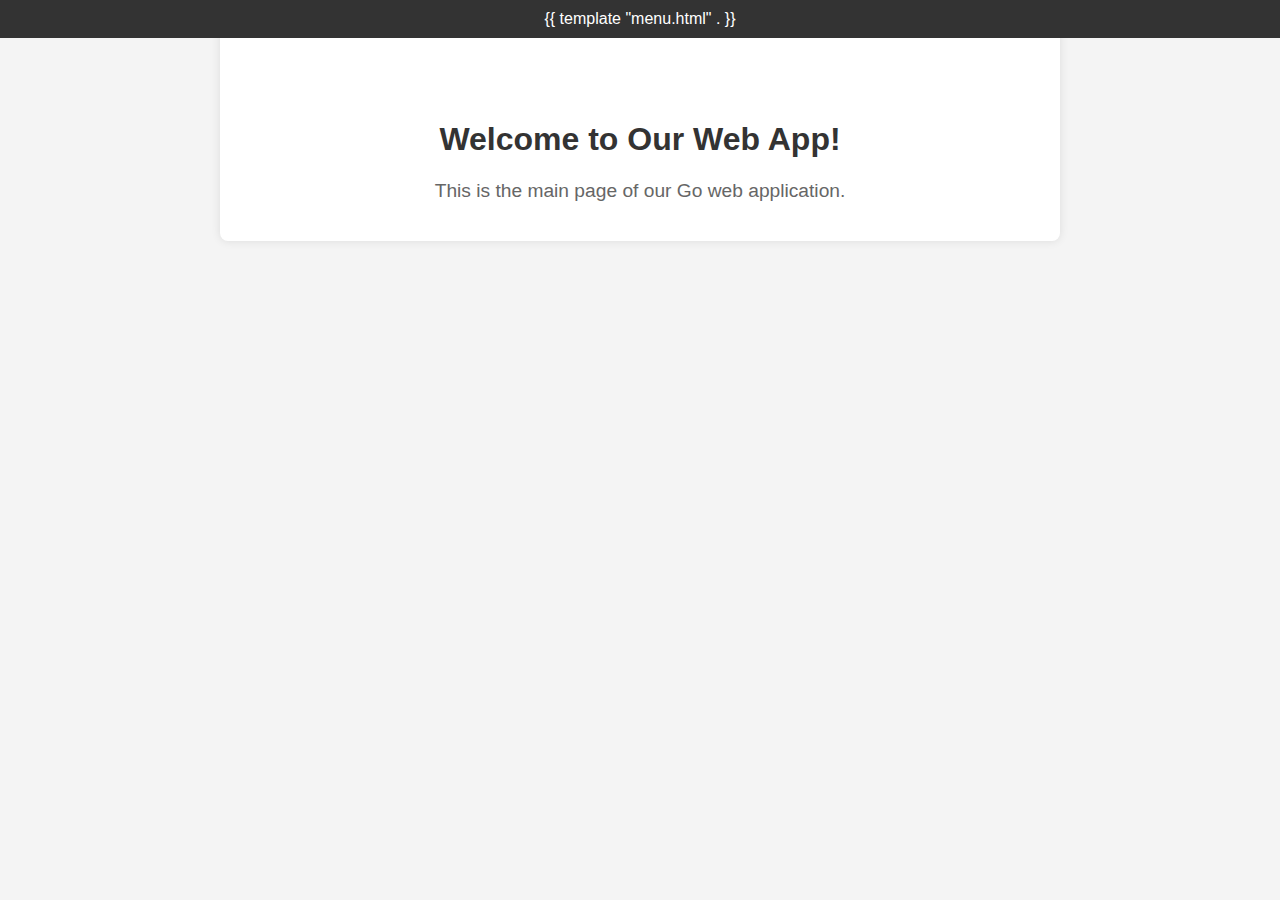
<file: templates/index.html>
<!DOCTYPE html>
<html lang="en">
<head>
    <meta charset="UTF-8">
    <meta name="viewport" content="width=device-width, initial-scale=1.0">
    <title>Go Web App - Home</title>
    <link rel="stylesheet" href="/static/styles.css">
</head>
<body>
    <header>
        <nav>
            {{ template "menu.html" . }} <!-- Вставляем боковое меню -->
        </nav>
    </header>
    <main class="main-content">
        <h1>Welcome to Our Web App!</h1>
        <p>This is the main page of our Go web application.</p>
    </main>
</body>
</html>
</file>
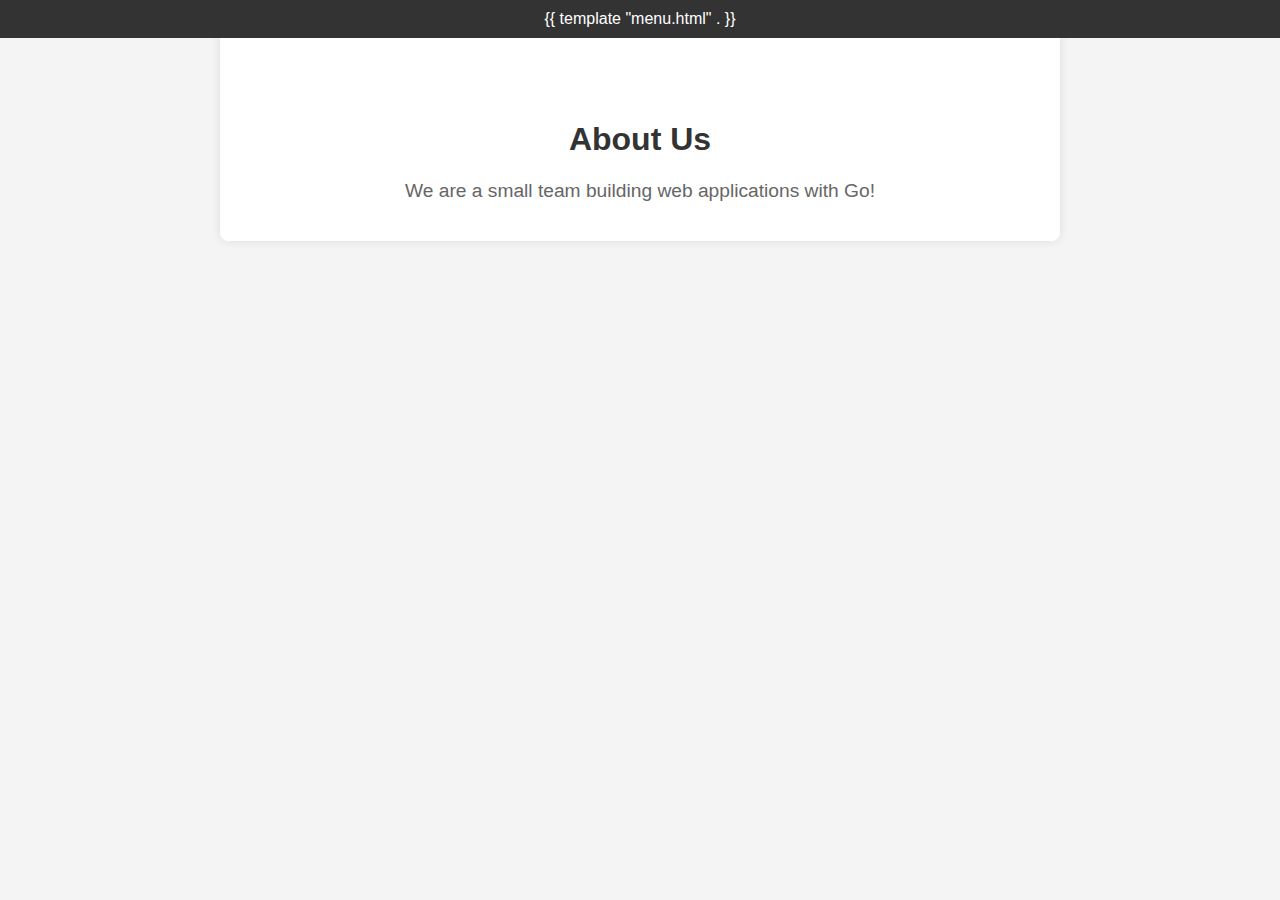
<file: templates/about.html>
<!DOCTYPE html>
<html lang="en">
<head>
    <meta charset="UTF-8">
    <meta name="viewport" content="width=device-width, initial-scale=1.0">
    <title>Go Web App - About Us</title>
    <link rel="stylesheet" href="/static/styles.css">
</head>
<body>
    <header>
        <nav>
            {{ template "menu.html" . }} <!-- Вставляем боковое меню -->
        </nav>
    </header>
    <main class="main-content">
        <h1>About Us</h1>
        <p>We are a small team building web applications with Go!</p>
    </main>
</body>
</html>
</file>
<file: static/styles.css>
/* Общие стили */
body {
    font-family: Arial, sans-serif;
    background-color: #f4f4f4;
    margin: 0;
    padding: 0;
}

header {
    background-color: #333;
    color: white;
    padding: 10px 0;
    position: fixed;
    width: 100%;
    top: 0;
    z-index: 1000; /* Убедитесь, что header находится поверх других элементов */
}

nav {
    display: flex;
    justify-content: center;
}

nav ul {
    list-style: none;
    margin: 0;
    padding: 0;
    display: flex;
}

nav ul li {
    margin: 0 15px;
}

nav ul li a {
    color: white;
    text-decoration: none;
    font-weight: bold;
}

nav ul li a:hover {
    text-decoration: underline;
}

main {
    padding: 80px 20px 20px; /* Отступ сверху для учета фиксированного header */
    max-width: 800px; /* Ширина основной области */
    margin: 20px auto;
    background-color: white;
    border-radius: 8px;
    box-shadow: 0 0 10px rgba(0, 0, 0, 0.1);
    position: relative; /* Добавлено для корректного позиционирования */
    z-index: 1; /* Убедитесь, что основной контент находится выше фона */
}

h1 {
    color: #333;
    text-align: center;
}

p {
    color: #666;
    text-align: center;
    font-size: 1.2em;
}

form {
    display: flex;
    flex-direction: column;
}

label {
    margin: 10px 0 5px;
}

input[type="text"],
input[type="password"] {
    padding: 10px;
    margin-bottom: 15px;
    border: 1px solid #ddd;
    border-radius: 4px;
}

button {
    padding: 10px;
    border: none;
    border-radius: 4px;
    background-color: #333;
    color: white;
    font-size: 16px;
    cursor: pointer;
}

button:hover {
    background-color: #555;
}


.main-content {
    padding: 80px 20px 20px; /* Отступ сверху для учета фиксированного header */
    max-width: 800px; /* Ширина основной области */
    margin: 20px auto;
    background-color: white;
    border-radius: 8px;
    box-shadow: 0 0 10px rgba(0, 0, 0, 0.1);
    position: relative; /* Добавлено для корректного позиционирования */
    z-index: 1; /* Убедитесь, что основной контент находится выше фона */
}
</file>
